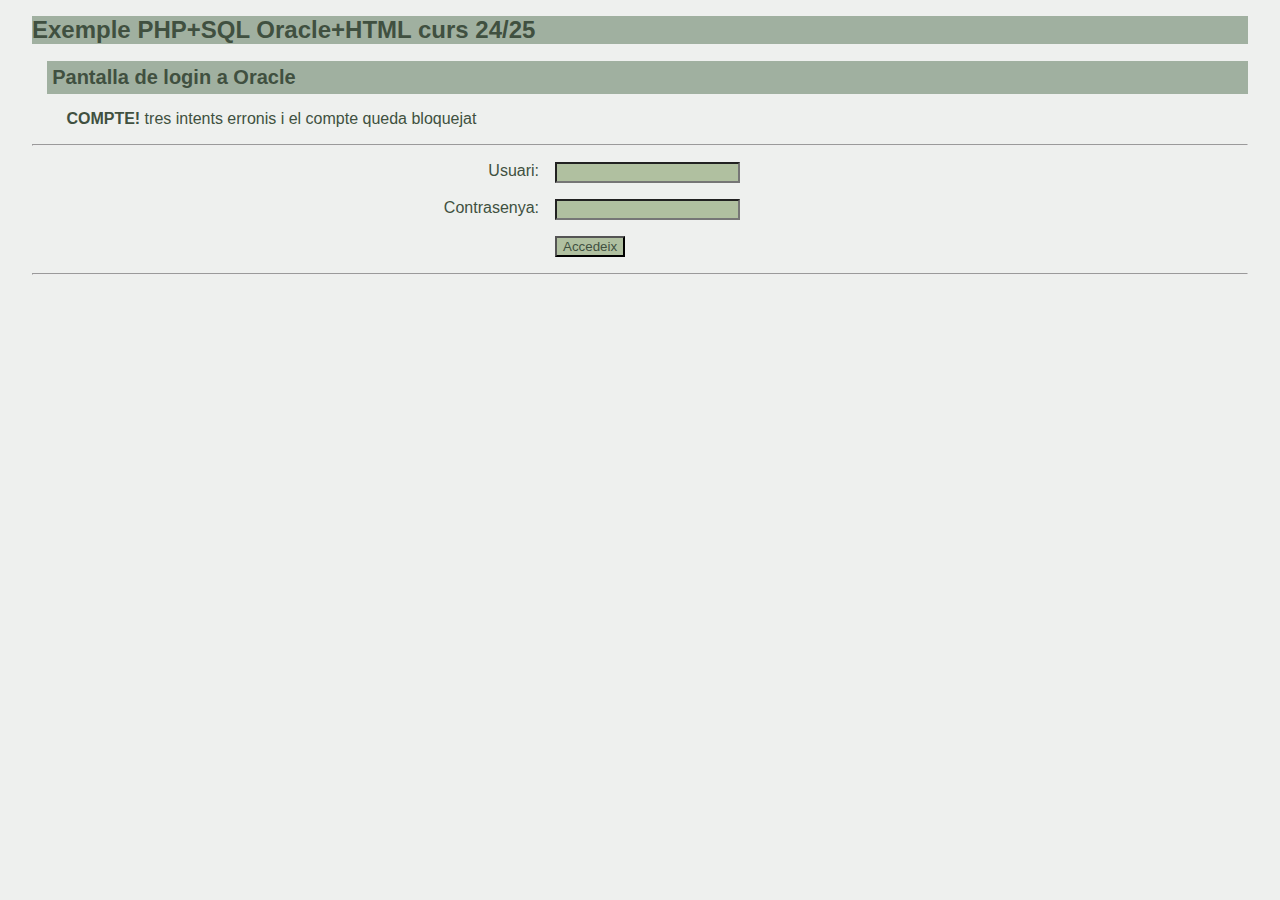
<file: public_html/miniweb/index.html>
<!DOCTYPE HTML PUBLIC "-//W3C//DTD HTML 4.01 Transitional">
<html>
<head>
  <meta http-equiv="Content-Type" content="text/html; charset=UTF-8"> 
  <title>Exemple PHP: login</title>
  <link rel="stylesheet" href="exemple.css" type="text/css"> 
</head>
<body>
  <h1>Exemple PHP+SQL Oracle+HTML curs 24/25</h1>
  <h2>Pantalla de login a Oracle</h2>
  <p><b>COMPTE!</b> tres intents erronis i el compte queda bloquejat</p>
  <hr>
  <form action="menu.php" method="post">
     <p><label>Usuari: </label><input type="text" name="username"></p>
     <p><label>Contrasenya: </label><input type="password" name="password"></p>
     <p><label>&nbsp;</label><input type="submit" value="Accedeix"></p>
  </form>
  <hr>
</body>  
</html>
</file>
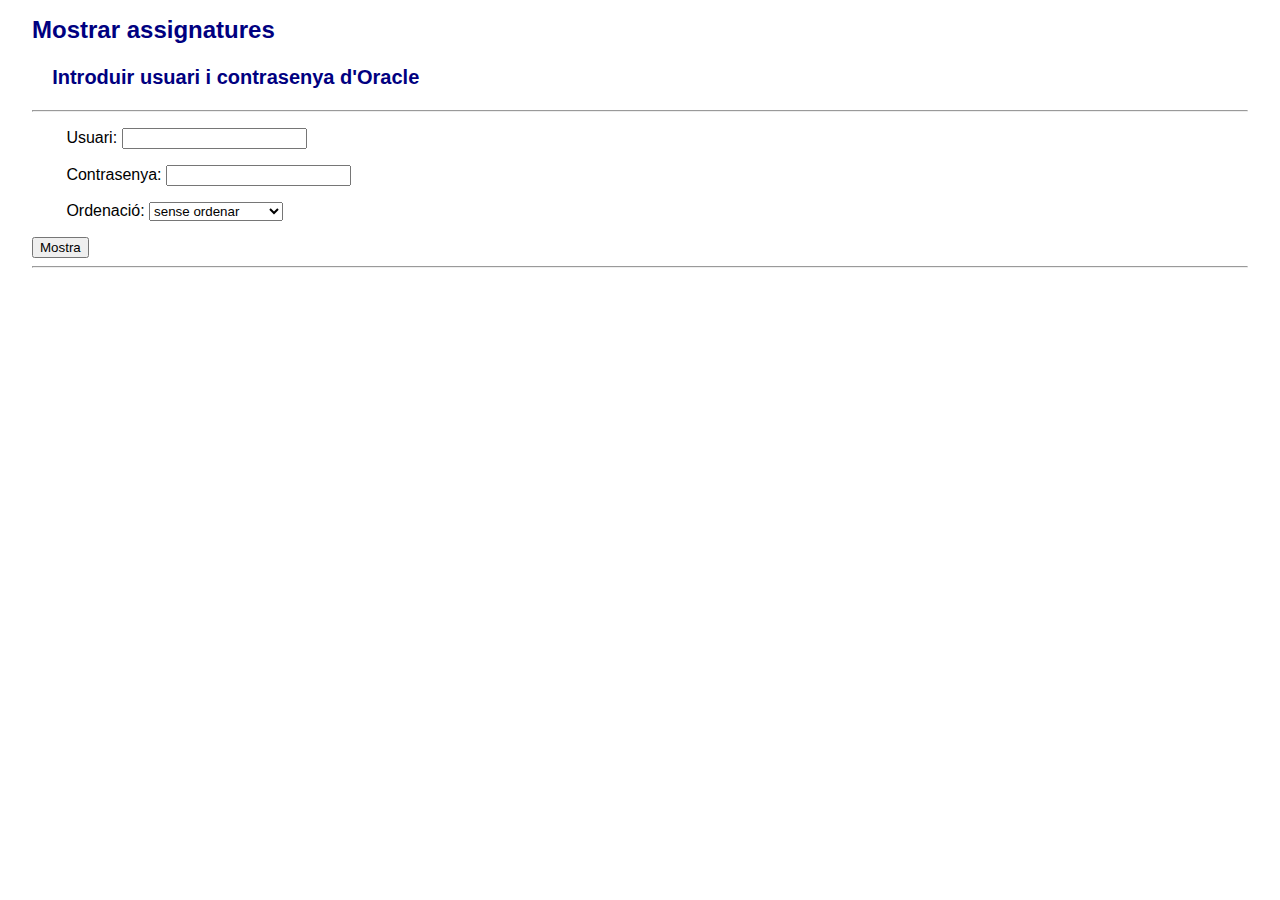
<file: public_html/exemples/login.html>
<!DOCTYPE HTML PUBLIC "-//W3C//DTD HTML 4.01 Transitional">
<html>
    <head>
        <meta http-equiv="Content-Type" content="text/html; charset=UTF-8"> 
        <title>Exemple molt simple formularis i PHP</title>
        <link rel="stylesheet" href="exemple.css" type="text/css"> 
    </head>
    <body>
        <h1>Mostrar assignatures</h1>
        <h2>Introduir usuari i contrasenya d'Oracle</h2>
        <hr>
        <form action="mostraAssignatures.php" method="post">
            <p>Usuari: <input type="text" name="usuari"></p>
            <p>Contrasenya: <input type="password" name="password"></p>
            <p>Ordenació: <select name="ordenacio">
                             <option value="sense">sense ordenar</option>
                             <option value="codi">ordenat per codi</option>
                             <option value="nom">ordenat per nom</option>
                             <option value="credits">ordenat per crèdits</option>
                          </select></p>
            <input type="submit" value="Mostra">
        </form>
        <hr>
</html>
</file>
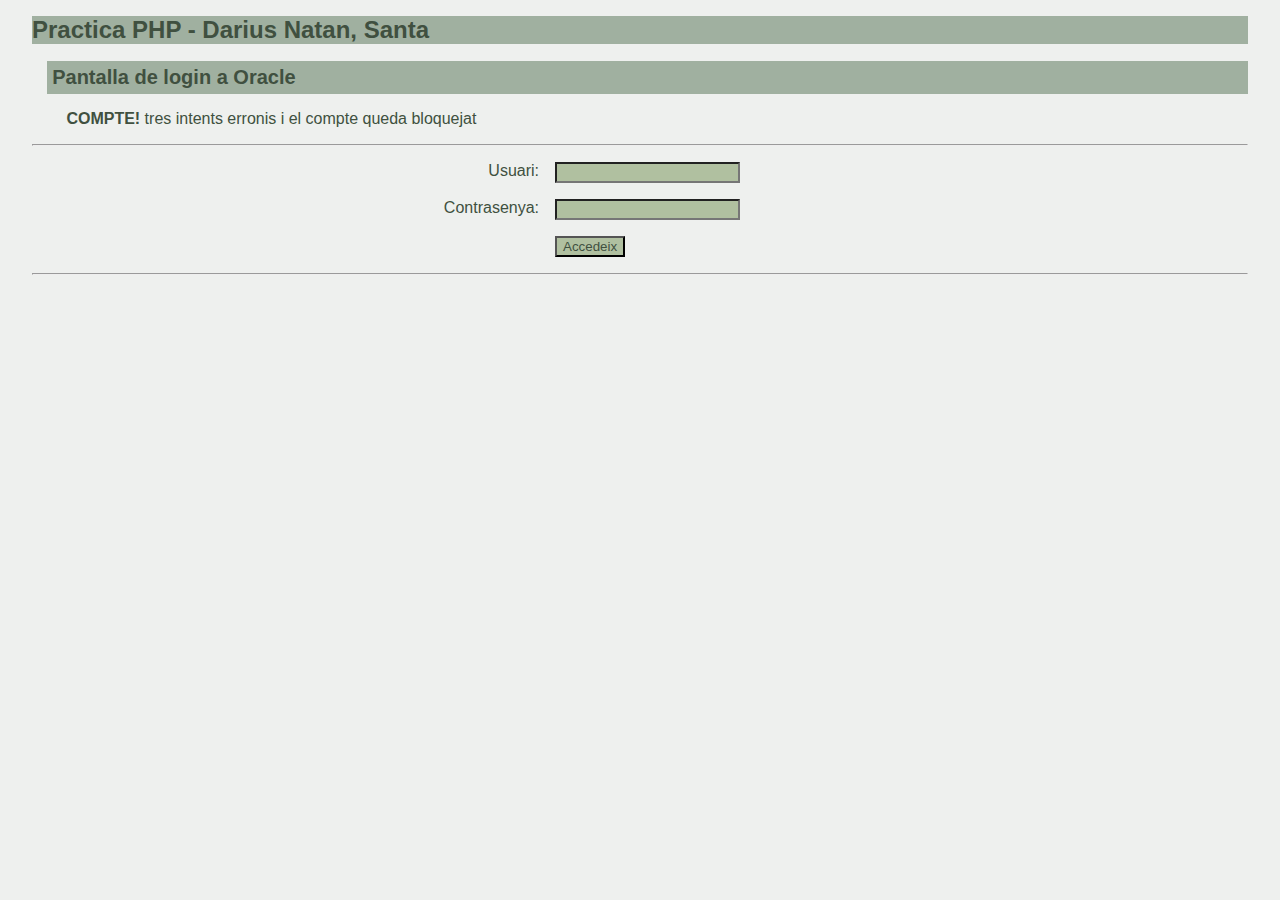
<file: public_html/practica/practicaPHP.html>
<!DOCTYPE HTML PUBLIC "-//W3C//DTD HTML 4.01 Transitional">
<html>
<head>
  <meta http-equiv="Content-Type" content="text/html; charset=UTF-8"> 
  <title>Practica PHP - Darius Natan, Santa</title>
  <link rel="stylesheet" href="exemple.css" type="text/css"> 
</head>
<body>
  <h1>Practica PHP - Darius Natan, Santa</h1>
  <h2>Pantalla de login a Oracle</h2>
  <p><b>COMPTE!</b> tres intents erronis i el compte queda bloquejat</p>
  <hr>
  <form action="menu.php" method="post">
     <p><label>Usuari: </label><input type="text" name="username"></p>
     <p><label>Contrasenya: </label><input type="password" name="password"></p>
     <p><label>&nbsp;</label><input type="submit" value="Accedeix"></p>
  </form>
  <hr>
</body>  
</html>
</file>
<file: public_html/miniweb/exemple.css>
h1,h2,h3,h4,h5,p,ul,td { 
    font-family: Arial, Helvetica, sans-serif; 
    text-decoration: none;
    color : #405040;
    background:#EEF0EE;   
}

h1,h2,h3,h4,h5{
    color : #405040;
    background:#A0B0A0;  
}

body{
    font-family: Arial,Helvetica,sans-serif;
    margin-left: 2.5%;
    margin-right: 2.5%;
    color : #405040;
    background:#EEF0EE;   
}

B{ 
    font-weight: bold;
}

STRONG{
    font-weight: bold;
}

p{
    padding-left: 0.25em;
    margin-left:2.5%;
}

H1 {
    font-size: 150%;
    font-weight: bold;
    padding:0.0;
}

H2 {
    font-size: 125%;
    font-weight: bold;
    border:none; 
    padding: 0.25em;
    margin-left: 1.25%;
    margin-right: 0%; 
}

H3 {
    font-size: 100%;
    font-weight: bold;
    border:none; 
    padding: 0.25em;
    margin-left: 2.5%;
    margin-right: 0%;
}

H4 {
    font-size: 100%;
    padding: 0.25em;
    margin-left: 2.5%;
    margin-right: 0%;
}

UL{
    margin-left:2%;
    margin-right: 10%;
}

OL{
    margin-left:2%;
    margin-right: 10%;
}

table, th, td {
    border: 1px solid black;
}

th {
    color: #405040;
}

strong{
    color:maroon;
}

label{
    display: block;
    float: left;
    width : 40%;  
    text-align: right;  
    padding-right: 1em;
}

input{
    background : #B0C0A0;
    color:#405040; 
}

input:focus {
  background-color: #D0E0D0;
}

.capcaleraUsuari{
    font-family: monospace;
    text-align: right;
    margin-left: 0%;
    margin-right: 0%;
    padding-top: 0.2em;
    padding-right: 1em;
    padding-bottom: 0.2em;
    padding-left: 1em;
    color: black;
    float: right;

}

.capcaleraTitol{
    text-align: left;
    margin-left: 0%;
    margin-right: 0%;
    padding-top: 0.2em;
    padding-right: 1em;
    padding-bottom: 0.2em;
    padding-left: 1em;
    font-size: 150%;
    font-weight: bold;
    background:#B0C0A0; 
    float: left;

}
p.peu{
    font-family: Arial,Helvetica,sans-serif;
    text-align: left;
    margin-left: 0%;
    margin-right: 0%;
    padding-top: 0.2em;
    padding-right: 1em;
    padding-bottom: 0.2em;
    padding-left: 1em;
    color : black;
    background:#A0B0A0;  
}

a.peu:link{
    color: navy;

}
a.peu:visited{
    color: #034f84;
}

a.menu:link, a.menu:visited {
    background-color: #B0C0A0;
    color: #333366;
    padding: 0.2em 0.5em 0.2em 0.5em;
    border-width: medium;
    border-style: outset;
    text-align: center;
    text-decoration: none;
    display: inline-block;
}

a.menu:hover, a.menu:active {
    background-color: #333366;
    color: #B0C0A0;
    border-width: medium;
    border-style: inset;
}
</file>
<file: public_html/exemples/exemple.css>
h1,h2,h3,h4,h5,p,ul,td { 
    font-family: Arial, Helvetica, sans-serif; 
    text-decoration: none;
}

body{
    font-family: Arial,Helvetica,sans-serif;
    color : black;
    background:white;
    margin-left: 2.5%;
    margin-right: 2.5%;
}

B{ 
    font-weight: bold;
}

STRONG{
    font-weight: bold;
}

p{
    color : black;
    background:white;
    padding-left: 0.25em;
    margin-left:2.5%;
}

H1 {
    font-size: 150%;
    font-weight: bold;
    color: navy;
    background:white;
    padding:0.0;
}

H2 {
    font-size: 125%;
    font-weight: bold;
    color:navy;
    background:white;
    border:none; 
    padding: 0.25em;
    margin-left: 1.25%;
    margin-right: 0%;
}

H3 {
    font-size: 100%;
    font-weight: bold;
    color:navy;
    background:white;
    border:none; 
    padding: 0.25em;
    margin-left: 2.5%;
    margin-right: 0%;
}

H4 {
    font-size: 100%;
    background:navy;
    color: white;
    padding: 0.25em;
    margin-left: 2.5%;
    margin-right: 0%;
}

UL{
    margin-left:2%;
    margin-right: 10%;
}

OL{
    margin-left:2%;
    margin-right: 10%;
}

table, th, td {
    border: 1px solid black;
}

th {
    color: navy;
}

strong{
    color:maroon;
}

label{
    display: block;
    float: left;
    width : 15em;    
}
</file>
<file: public_html/practica/exemple.css>
h1,h2,h3,h4,h5,p,ul,td { 
    font-family: Arial, Helvetica, sans-serif; 
    text-decoration: none;
    color : #405040;
    background:#EEF0EE;   
}

h1,h2,h3,h4,h5{
    color : #405040;
    background:#A0B0A0;  
}

body{
    font-family: Arial,Helvetica,sans-serif;
    margin-left: 2.5%;
    margin-right: 2.5%;
    color : #405040;
    background:#EEF0EE;   
}

B{ 
    font-weight: bold;
}

STRONG{
    font-weight: bold;
}

p{
    padding-left: 0.25em;
    margin-left:2.5%;
}

H1 {
    font-size: 150%;
    font-weight: bold;
    padding:0.0;
}

H2 {
    font-size: 125%;
    font-weight: bold;
    border:none; 
    padding: 0.25em;
    margin-left: 1.25%;
    margin-right: 0%; 
}

H3 {
    font-size: 100%;
    font-weight: bold;
    border:none; 
    padding: 0.25em;
    margin-left: 2.5%;
    margin-right: 0%;
}

H4 {
    font-size: 100%;
    padding: 0.25em;
    margin-left: 2.5%;
    margin-right: 0%;
}

UL{
    margin-left:2%;
    margin-right: 10%;
}

OL{
    margin-left:2%;
    margin-right: 10%;
}

table, th, td {
    border: 1px solid black;
}

th {
    color: #405040;
}

strong{
    color:maroon;
}

label{
    display: block;
    float: left;
    width : 40%;  
    text-align: right;  
    padding-right: 1em;
}

input{
    background : #B0C0A0;
    color:#405040; 
}

input:focus {
  background-color: #D0E0D0;
}

.capcaleraUsuari{
    font-family: monospace;
    text-align: right;
    margin-left: 0%;
    margin-right: 0%;
    padding-top: 0.2em;
    padding-right: 1em;
    padding-bottom: 0.2em;
    padding-left: 1em;
    color: black;
    float: right;

}

.capcaleraTitol{
    text-align: left;
    margin-left: 0%;
    margin-right: 0%;
    padding-top: 0.2em;
    padding-right: 1em;
    padding-bottom: 0.2em;
    padding-left: 1em;
    font-size: 150%;
    font-weight: bold;
    background:#B0C0A0; 
    float: left;

}
p.peu{
    font-family: Arial,Helvetica,sans-serif;
    text-align: left;
    margin-left: 0%;
    margin-right: 0%;
    padding-top: 0.2em;
    padding-right: 1em;
    padding-bottom: 0.2em;
    padding-left: 1em;
    color : black;
    background:#A0B0A0;  
}

a.peu:link{
    color: navy;

}
a.peu:visited{
    color: #034f84;
}

a.menu:link, a.menu:visited {
    background-color: #B0C0A0;
    color: #333366;
    padding: 0.2em 0.5em 0.2em 0.5em;
    border-width: medium;
    border-style: outset;
    text-align: center;
    text-decoration: none;
    display: inline-block;
}

a.menu:hover, a.menu:active {
    background-color: #333366;
    color: #B0C0A0;
    border-width: medium;
    border-style: inset;
}
</file>
